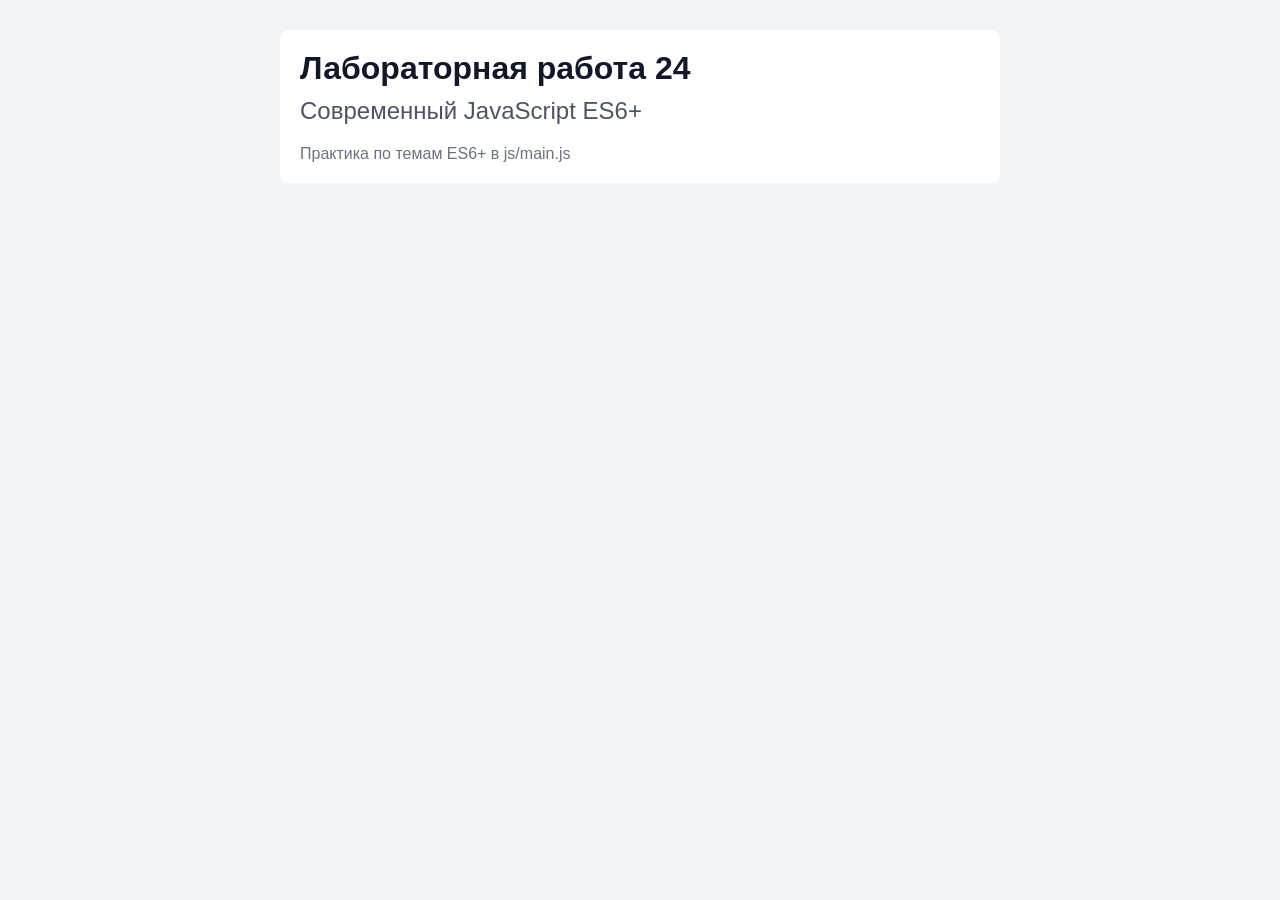
<file: index.html>
<!DOCTYPE html>
<html lang="ru">
<head>
  <meta charset="UTF-8">
  <meta name="viewport" content="width=device-width, initial-scale=1.0">
  <title>Lab 24 Modern JS</title>
  <link rel="stylesheet" href="styles.css">
</head>
<body>
  <div class="container">
    <h1>Лабораторная работа 24</h1>
    <h2>Современный JavaScript ES6+</h2>
    <p id="intro">Практика по темам ES6+ в js/main.js</p>
  </div>
  <script type="module" src="js/main.js"></script>
</body>
</html>
</file>
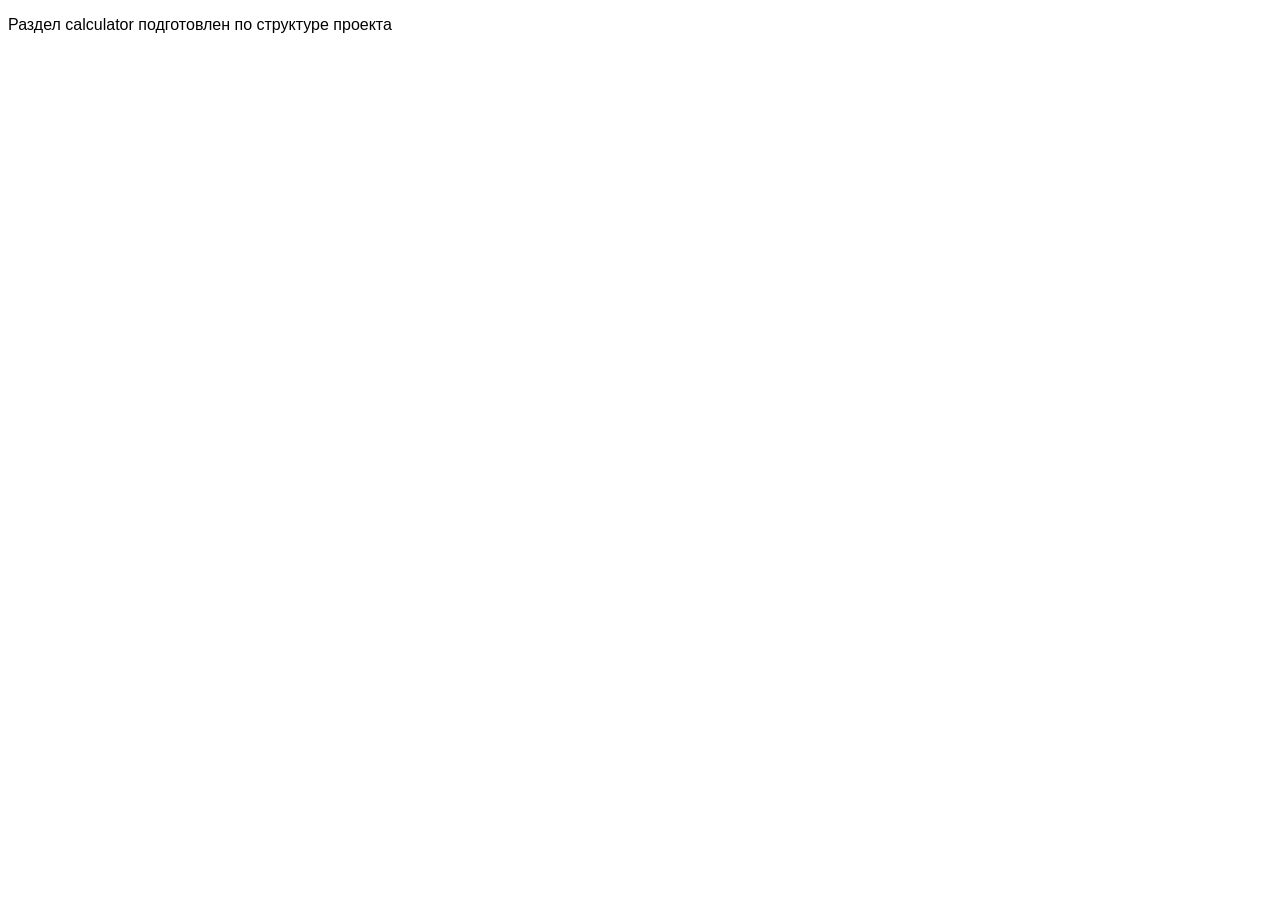
<file: calculator/index.html>
<!DOCTYPE html>
<html lang="ru">
<head>
  <meta charset="UTF-8">
  <meta name="viewport" content="width=device-width, initial-scale=1.0">
  <title>Calculator</title>
  <link rel="stylesheet" href="style.css">
</head>
<body>
  <p>Раздел calculator подготовлен по структуре проекта</p>
  <script src="main.js"></script>
</body>
</html>
</file>
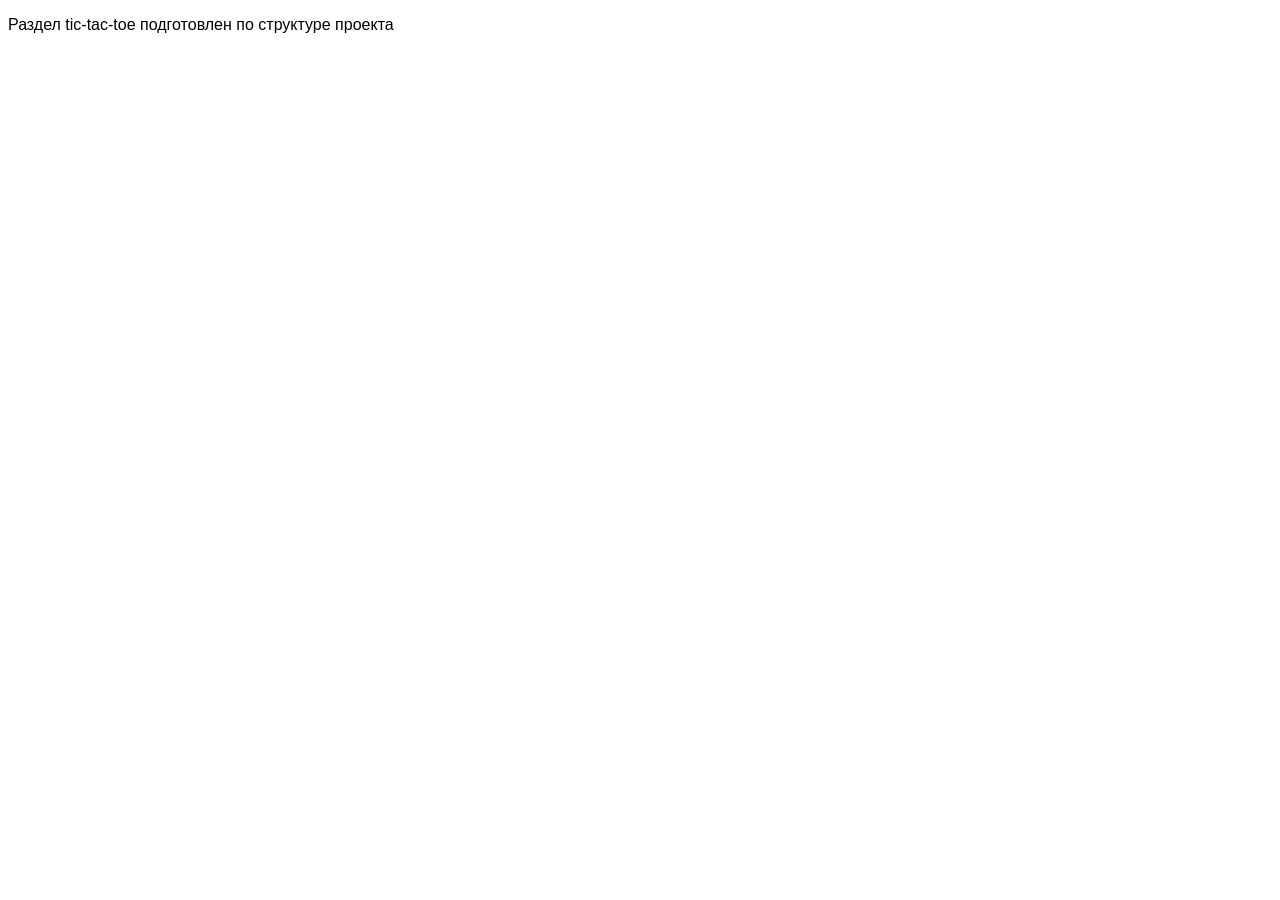
<file: tic-tac-toe/index.html>
<!DOCTYPE html>
<html lang="ru">
<head>
  <meta charset="UTF-8">
  <meta name="viewport" content="width=device-width, initial-scale=1.0">
  <title>TicTacToe</title>
  <link rel="stylesheet" href="style.css">
</head>
<body>
  <p>Раздел tic-tac-toe подготовлен по структуре проекта</p>
  <script src="main.js"></script>
</body>
</html>
</file>
<file: styles.css>
* {
  margin: 0;
  padding: 0;
  box-sizing: border-box;
}

body {
  font-family: Arial, sans-serif;
  background: #f3f4f6;
  min-height: 100vh;
  padding: 30px;
}

.container {
  max-width: 720px;
  margin: 0 auto;
  background: #ffffff;
  padding: 20px;
  border-radius: 8px;
}

h1 {
  color: #111827;
  margin-bottom: 10px;
}

h2 {
  color: #4b5563;
  font-weight: 500;
  margin-bottom: 20px;
}

#intro {
  color: #6b7280;
}
</file>
<file: calculator/style.css>
body {
  font-family: Arial, sans-serif;
}
</file>
<file: tic-tac-toe/style.css>
body {
  font-family: Arial, sans-serif;
}
</file>
